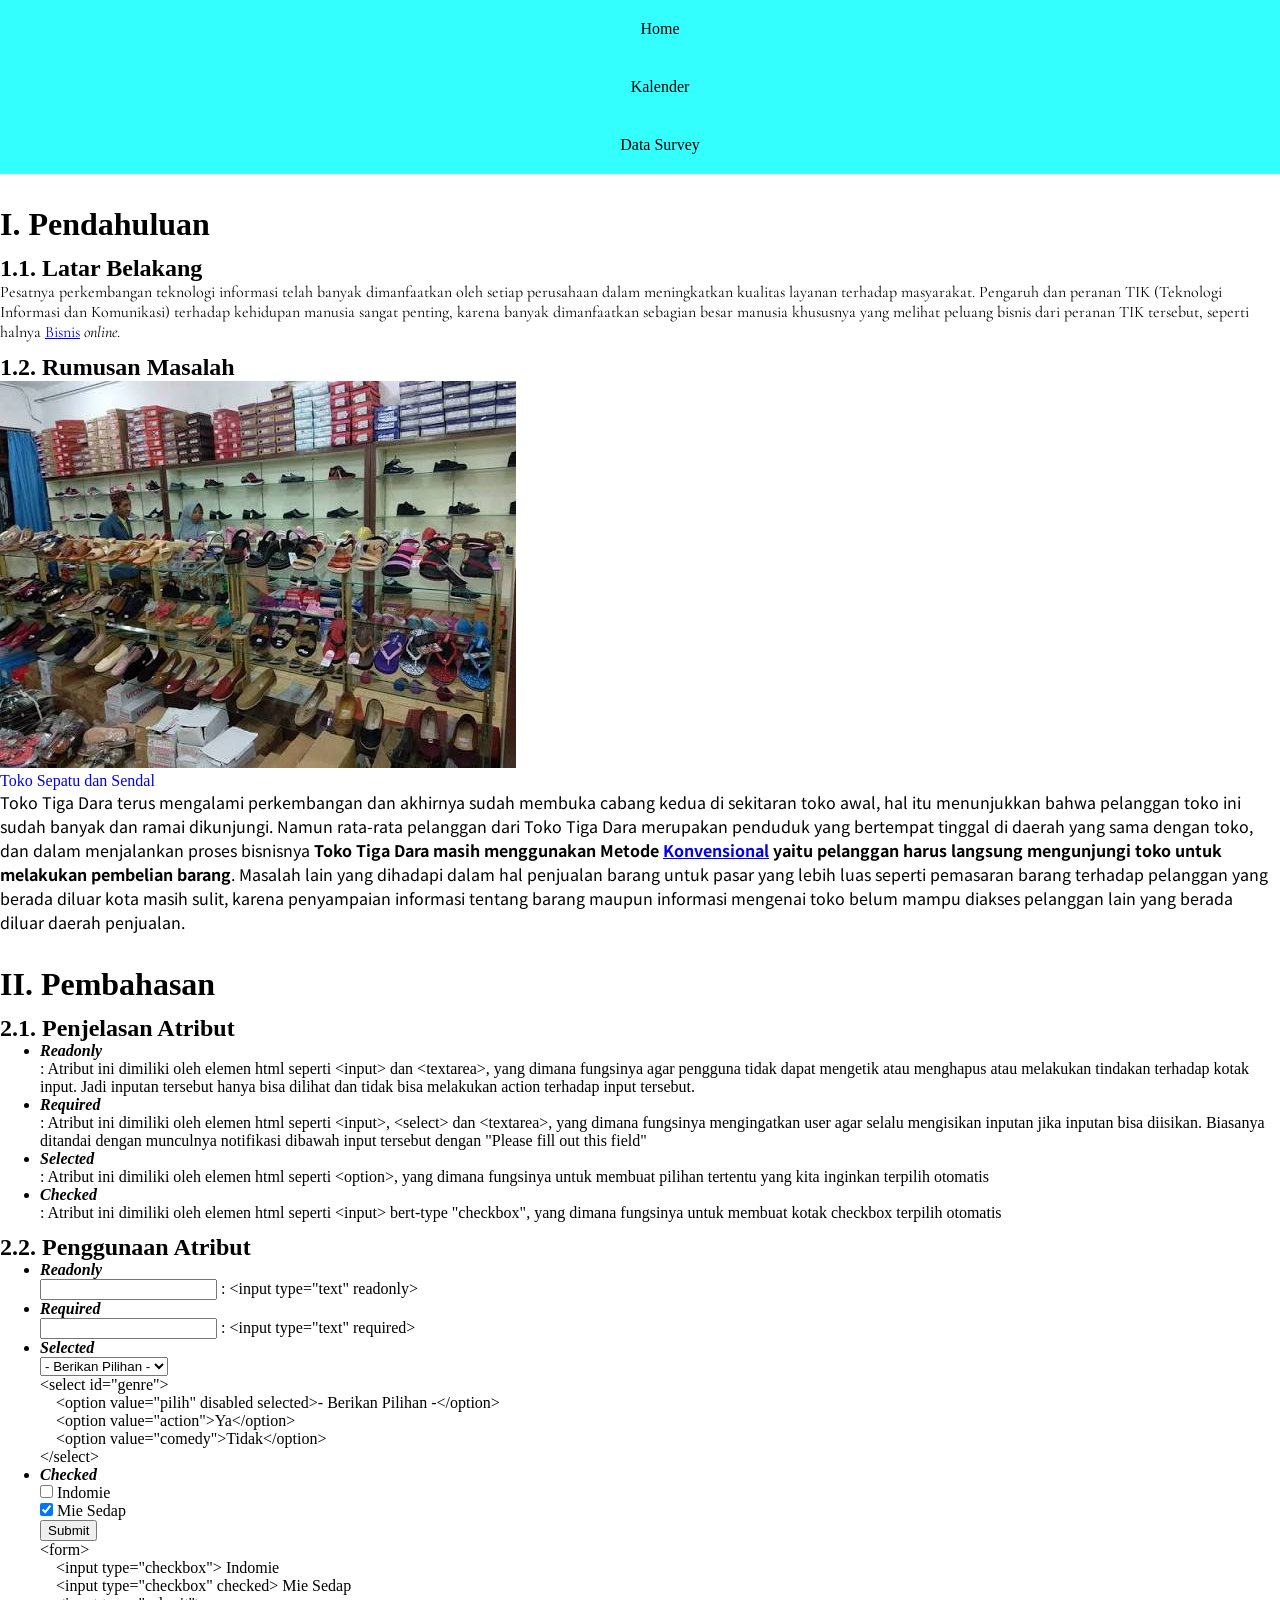
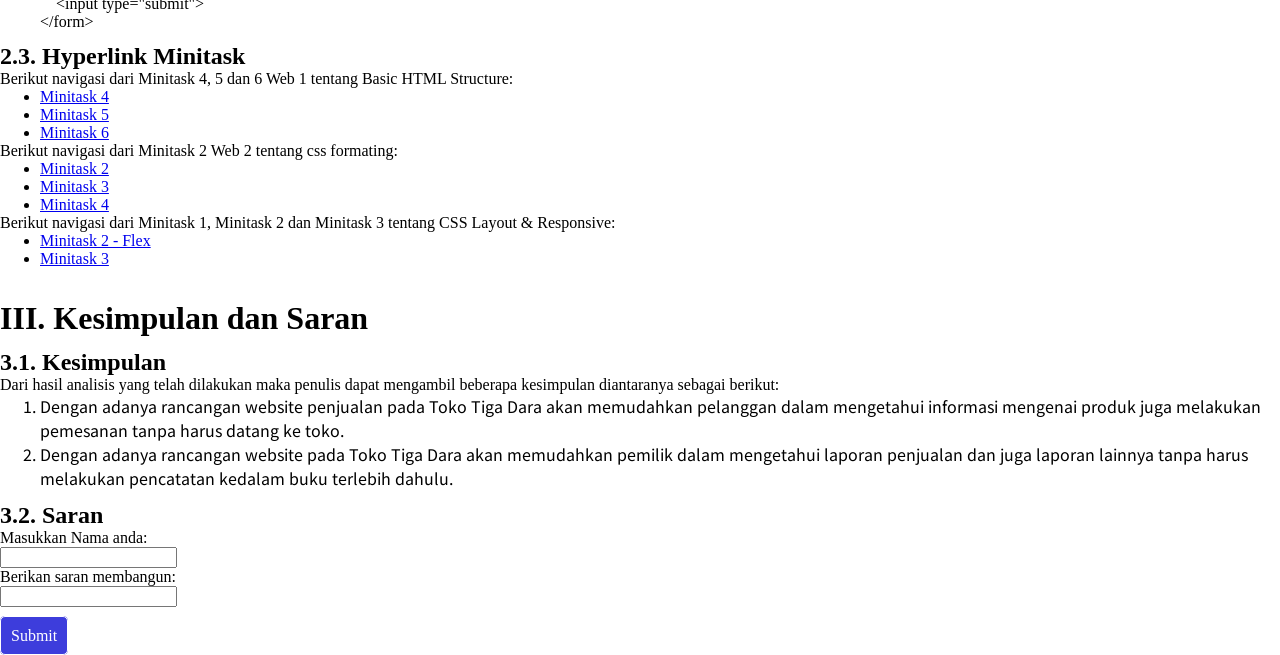
<file: index.html>
<!DOCTYPE html>
<html lang="en">
<head>
    <meta charset="UTF-8">
    <meta name="viewport" content="width=device-width, initial-scale=1.0">
    <title>Koda 9  Web | Home</title>
    <style>
        div.rumusan>p{
            font-family: "Noto Sans KR", serif;
        }
        ul.atribut>li{
            font-weight: 900;
        }
    </style>
    <link rel="stylesheet" href="./assets/style.css">
</head>
<body id="minitask">
    <header class="minitask3">
        <nav>
            <ul>
                <li><a href="../index.html">Home</a></li>
                <li><a href="./pages/kalenderUI.html">Kalender</a></li>
                <li><a href="./pages/dataSurvey.html">Data Survey</a></li>
            </ul>
        </nav>
    </header>
    <h1>I. Pendahuluan</h1>
    <div>
        <h2>1.1. Latar Belakang</h2>
        <p style="font-family: 'Cormorant Garamond', serif;">
            Pesatnya perkembangan teknologi informasi telah banyak dimanfaatkan oleh setiap 
            perusahaan dalam meningkatkan kualitas layanan terhadap masyarakat. Pengaruh dan peranan 
            TIK (Teknologi Informasi dan Komunikasi) terhadap kehidupan manusia sangat penting, karena 
            banyak dimanfaatkan sebagian besar manusia khususnya yang melihat peluang bisnis dari 
            peranan TIK tersebut, seperti halnya <a href="./pages/latarBelakang.html">Bisnis</a> <em>online</em>.
        </p>
    </div>
    <div class="rumusan">
        <h2>1.2. Rumusan Masalah</h2>
        <img src="./assets/tokosepatusendal.jpeg" alt="Toko Sepatu dan Sendal">
        <br/>    
        <caption><a href="https://www.nicofernando.my.id" style="text-decoration: none;">Toko Sepatu dan Sendal</a></caption>
        <p> 
            Toko Tiga Dara terus mengalami perkembangan dan akhirnya sudah membuka cabang kedua di sekitaran 
            toko awal, hal itu menunjukkan bahwa pelanggan toko ini sudah banyak dan ramai dikunjungi. 
            Namun rata-rata pelanggan dari Toko Tiga Dara merupakan penduduk yang bertempat tinggal di 
            daerah yang sama dengan toko, dan dalam menjalankan proses bisnisnya <strong>Toko Tiga Dara masih 
            menggunakan Metode <a href="./pages/rumusan.html">Konvensional</a> yaitu pelanggan harus langsung mengunjungi toko untuk 
            melakukan pembelian barang</strong>. Masalah lain yang dihadapi dalam hal penjualan barang untuk 
            pasar yang lebih luas seperti pemasaran barang terhadap pelanggan yang berada diluar kota masih 
            sulit, karena penyampaian informasi tentang barang maupun informasi mengenai toko belum 
            mampu diakses pelanggan lain yang berada diluar daerah penjualan. 
        </p>
    
    <h1>II. Pembahasan</h1>
    <h2>2.1. Penjelasan Atribut</h2>
    <div>
        <ul class="atribut">
            <li><em>Readonly</em></li>
            <p>: Atribut ini dimiliki oleh elemen html seperti &lt;input&gt; dan &lt;textarea&gt;, yang dimana fungsinya agar pengguna tidak dapat mengetik atau menghapus atau melakukan tindakan terhadap kotak input. Jadi inputan tersebut hanya bisa dilihat dan tidak bisa melakukan action terhadap input tersebut.</p>
            <li><em>Required</em></li>
            <p>: Atribut ini dimiliki oleh elemen html seperti &lt;input&gt;, &lt;select&gt; dan &lt;textarea&gt;, yang dimana fungsinya mengingatkan user agar selalu mengisikan inputan jika inputan bisa diisikan. Biasanya ditandai dengan munculnya notifikasi dibawah input tersebut dengan "Please fill out this field"</p>
            <li><em>Selected</em></li>
            <p>: Atribut ini dimiliki oleh elemen html seperti &lt;option&gt;, yang dimana fungsinya untuk membuat pilihan tertentu yang kita inginkan terpilih otomatis</p>
            <li><em>Checked</em></li>
            <p>: Atribut ini dimiliki oleh elemen html seperti &lt;input&gt; bert-type "checkbox", yang dimana fungsinya untuk membuat kotak checkbox terpilih otomatis</p>
        </ul>
    </div>

    <!-- Minitask 3 -->
    <h2>2.2. Penggunaan Atribut</h2>  
    <div>
        <ul class="atribut">
            <li><em>Readonly</em></li>
            <input type="text" readonly> <span>: &lt;input type="text" readonly&gt;</span>

            <li><em>Required</em></li>
            <input type="text" required> <span>: &lt;input type="text" required&gt;</span>

            <li><em>Selected</em></li>
            <select id="genre">
                <option value="pilih" disabled selected>- Berikan Pilihan -</option>
                <option value="action">Ya</option>
                <option value="comedy">Tidak</option>
            </select>
            <br/>
            <span>
                &lt;select id="genre"&gt;<br/>
                    &emsp;&lt;option value="pilih" disabled selected>- Berikan Pilihan -&lt;/option&gt;<br/>
                    &emsp;&lt;option value="action"&gt;Ya&lt;/option&gt;<br/>
                    &emsp;&lt;option value="comedy"&gt;Tidak&lt;/option&gt;<br/>
                &lt;/select&gt;<br/>
            </span>

            <li><em>Checked</em></li>
            <form>
                <input type="checkbox"> Indomie<br>
                <input type="checkbox" checked> Mie Sedap<br>
                <input type="submit">
            </form>
            <span>
                &lt;form&gt;<br/>
                    &emsp;&lt;input type="checkbox"&gt; Indomie<br>
                    &emsp;&lt;input type="checkbox" checked&gt; Mie Sedap<br>
                    &emsp;&lt;input type="submit"&gt;<br/>
                &lt;/form&gt;
            </span>
        </ul>
    </div>
    <h2>2.3. Hyperlink Minitask </h2>
    <div>
        <p>Berikut navigasi dari Minitask 4, 5 dan 6 Web 1 tentang Basic HTML Structure: </p>
        <!-- <a href="./latihan.html">Tampilan Latihan</a><br> -->
         <ul>
            <li><a href="./pages/talentKoda9.html">Minitask 4</a></li>
            <li><a href="./pages/surveyPenonton.html">Minitask 5</a></li>
            <li><a href="./pages/dataSurvey.html">Minitask 6</a></li>
         </ul>
         <p>Berikut navigasi dari Minitask 2 Web 2 tentang css formating: </p>
         <ul>
            <li><a href="./pages/kalenderUI.html">Minitask 2</a></li>
            <li><a href="./pages/minitask03.html">Minitask 3</a></li>
            <li><a href="./pages/advance.html">Minitask 4</a></li>
         </ul>
         <p>Berikut navigasi dari Minitask 1, Minitask 2 dan Minitask 3 tentang CSS Layout & Responsive: </p>
         <ul>
            <li><a href="./pages/minitask02-flex.html">Minitask 2 - Flex</a></li>
            <li><a href="./pages/kalkulatorUI.html">Minitask 3</a></li>
         </ul>
    </div>

    
    <h1>III. Kesimpulan dan Saran</h1>
    <div> 
        <h2>3.1. Kesimpulan</h2>
        <p>
            Dari hasil analisis yang telah dilakukan maka penulis dapat mengambil beberapa kesimpulan 
            diantaranya sebagai berikut: 
        </p>
        <ol class="cobaFont">
            <li>
                Dengan adanya rancangan website penjualan pada Toko Tiga Dara akan memudahkan 
                pelanggan dalam mengetahui informasi mengenai produk juga melakukan pemesanan tanpa 
                harus datang ke toko. 
            </li>
            <li>
                Dengan adanya rancangan website pada Toko Tiga Dara akan memudahkan pemilik dalam 
                mengetahui laporan penjualan dan juga laporan lainnya tanpa harus melakukan pencatatan 
                kedalam buku terlebih dahulu. 
            </li>
        </ol>
    </div>
    <div class="saran">
        <h2>3.2. Saran</h2>
        <label>Masukkan Nama anda:</label><br/>
        <input type="text"><br/>
        <label>Berikan saran membangun:</label><br/>
        <input type="text"><br/>
        <div>
            <a href="https://www.nicofernando.my.id" class="btnSubmit">Submit</a>
        </div>
    </div>
</body>
</html>
</file>
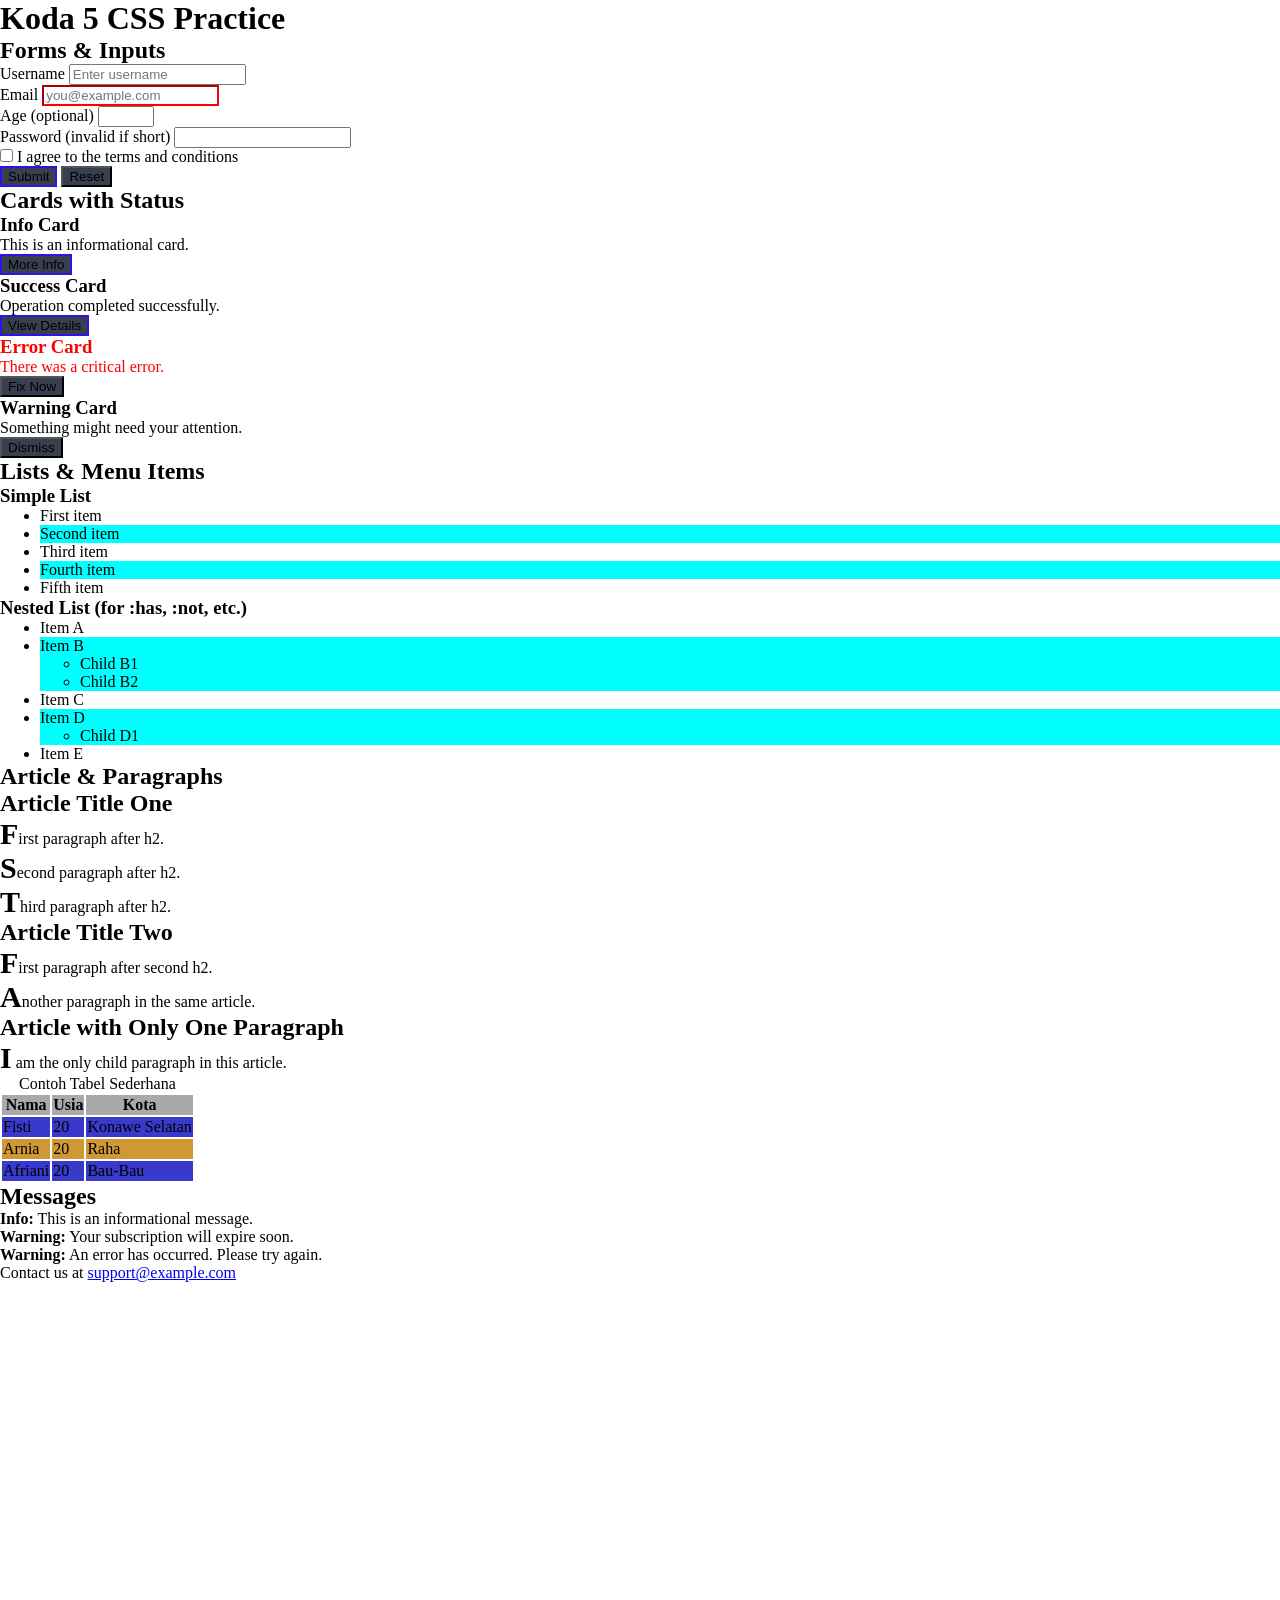
<file: pages/advance.html>
<!DOCTYPE html>
<html lang="en">
  <head>
    <meta charset="UTF-8" />
    <title>Koda 5 CSS Practice</title>
    <link rel="stylesheet" href="../assets/style.css">
  </head>
  <body>
    <header>
      <h1>Koda 5 CSS Practice</h1>
    </header>

    <main>
      <section id="forms">
        <h2>Forms & Inputs</h2>

        <form id="signup-form">
          <div class="field-group">
            <label for="username">Username</label>
            <input id="username" name="user-name" type="text" required placeholder="Enter username" />
          </div>

          <div class="field-group">
            <label for="email">Email</label>
            <input id="email" name="user-email" type="email" required placeholder="you@example.com" />
          </div>

          <div class="field-group">
            <label for="age">Age (optional)</label>
            <input id="age" name="user-age" type="number" min="0" max="120" />
          </div>

          <div class="field-group">
            <label for="password">Password (invalid if short)</label>
            <input id="password" name="user-password" type="password" minlength="8" required />
          </div>

          <div class="field-group">
            <label>
              <input type="checkbox" name="terms-checkbox" required />
              I agree to the terms and conditions
            </label>
          </div>

          <button type="submit" class="btn" data-role="primary">Submit</button>
          <button type="reset" class="btn" data-role="secondary">Reset</button>
        </form>
      </section>

      <section id="status-cards">
        <h2>Cards with Status</h2>

        <div class="card-container">
          <article class="card" data-status="info">
            <h3>Info Card</h3>
            <p>This is an informational card.</p>
            <button class="btn card-btn" data-role="primary">More Info</button>
          </article>

          <article class="card active" data-status="success">
            <h3>Success Card</h3>
            <p>Operation completed successfully.</p>
            <button class="btn card-btn" data-role="primary">View Details</button>
          </article>

          <article class="card" data-status="error">
            <h3>Error Card</h3>
            <p>There was a critical error.</p>
            <button class="btn card-btn" data-role="danger">Fix Now</button>
          </article>

          <article class="card" data-status="warning">
            <h3>Warning Card</h3>
            <p>Something might need your attention.</p>
            <button class="btn card-btn" data-role="secondary">Dismiss</button>
          </article>
        </div>
      </section>

      <section id="lists">
        <h2>Lists & Menu Items</h2>

        <h3>Simple List</h3>
        <ul class="simple-list">
          <li>First item</li>
          <li>Second item</li>
          <li>Third item</li>
          <li>Fourth item</li>
          <li>Fifth item</li>
        </ul>

        <h3>Nested List (for :has, :not, etc.)</h3>
        <ul class="nested-list">
          <li>Item A</li>
          <li>
            Item B
            <ul class="sub-list">
              <li>Child B1</li>
              <li>Child B2</li>
            </ul>
          </li>
          <li>Item C</li>
          <li>
            Item D
            <ul class="sub-list">
              <li>Child D1</li>
            </ul>
          </li>
          <li>Item E</li>
        </ul>
      </section>

      <section id="article-section">
        <h2>Article & Paragraphs</h2>
        <article class="post">
          <h2>Article Title One</h2>
          <p>First paragraph after h2.</p>
          <p>Second paragraph after h2.</p>
          <p>Third paragraph after h2.</p>

          <h2>Article Title Two</h2>
          <p>First paragraph after second h2.</p>
          <p>Another paragraph in the same article.</p>
        </article>

        <article class="post">
          <h2>Article with Only One Paragraph</h2>
          <p class="single-paragraph">I am the only child paragraph in this article.</p>
        </article>

        <article class="table">
          <table>
            <caption>
              Contoh Tabel Sederhana
            </caption>
            <thead>
              <tr>
                <th scope="col">Nama</th>
                <th scope="col">Usia</th>
                <th scope="col">Kota</th>
              </tr>
            </thead>
            <tbody>
              <tr>
                <td>Fisti</td>
                <td>20</td>
                <td>Konawe Selatan</td>
              </tr>
              <tr>
                <td>Arnia</td>
                <td>20</td>
                <td>Raha</td>
              </tr>
              <tr>
                <td>Afriani</td>
                <td>20</td>
                <td>Bau-Bau</td>
              </tr>
            </tbody>
          </table>
        </article>
      </section>

      <section id="messages">
        <h2>Messages</h2>

        <div class="message" data-type="info"><strong>Info:</strong> This is an informational message.</div>

        <div class="message" data-type="warning"><strong>Warning:</strong> Your subscription will expire soon.</div>

        <div class="message" data-type="error"><strong>Warning:</strong> An error has occurred. Please try again.</div>
      </section>
    </main>

    <footer id="contact">
      <p>Contact us at <a href="mailto:support@example.com">support@example.com</a></p>
    </footer>
  </body>
</html>
</file>
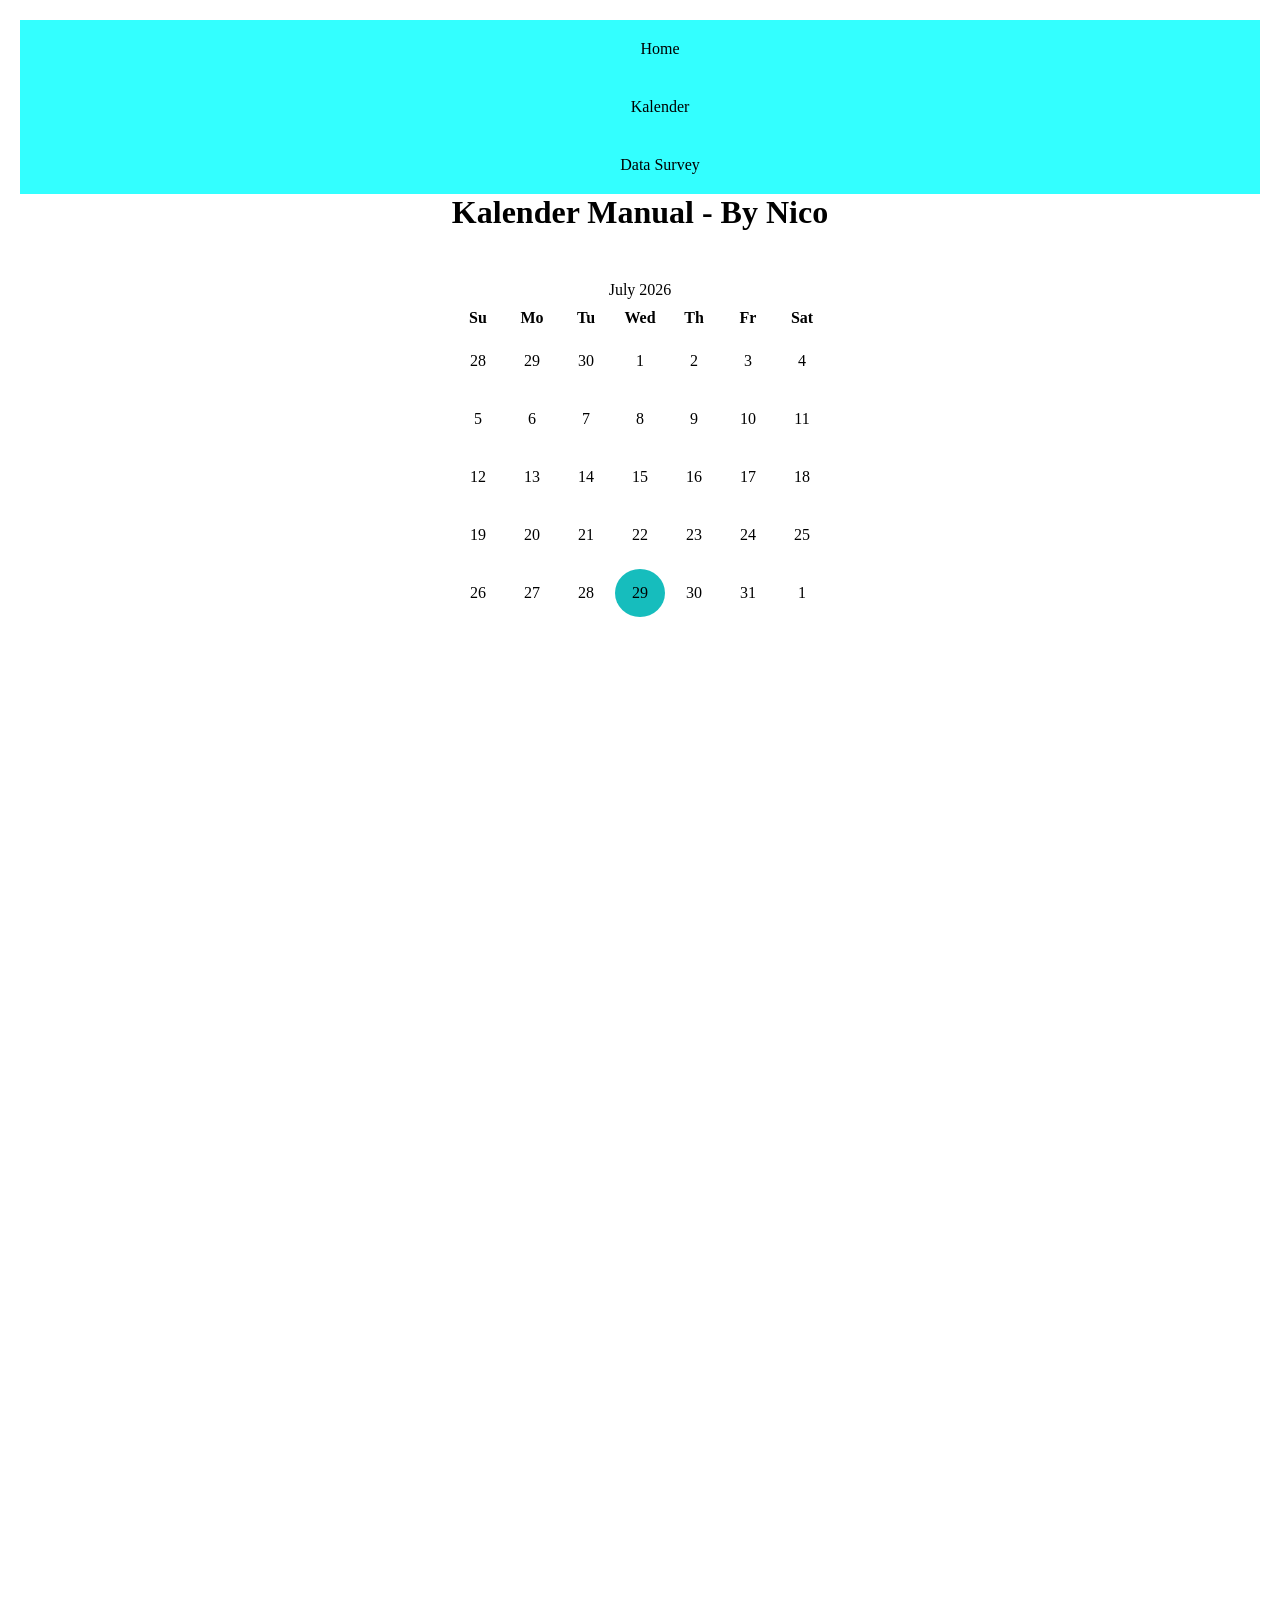
<file: pages/kalenderUI.html>
<!DOCTYPE html>
<html lang="en">
<head>
    <meta charset="UTF-8">
    <meta name="viewport" content="width=device-width, initial-scale=1.0">
    <title>Kalender UI - Manual</title>
    <link rel="stylesheet" href="../assets/style.css">
</head>
<body id="kalenderUI">
    <header class="minitask3">
        <nav>
            <ul >
                <li><a href="../index.html">Home</a></li>
                <li><a href="./kalenderUI.html">Kalender</a></li>
                <li><a href="./dataSurvey.html">Data Survey</a></li>
            </ul>
        </nav>
    </header>
    <main class="kalenderUIMain">
        <h1 style="margin-bottom: 50px; text-align: center;">Kalender Manual - By Nico</h1>
        <p class="monthYear">July 2026</>
        <section class="hariKalender">
            <div class="day">
                <span class="weekday">Su</span>
            </div>
            <div class="day">
                <span class="weekday">Mo</span>
            </div>
            <div class="day">
                <span class="weekday">Tu</span>
            </div>
            <div class="day">
                <span class="weekday">Wed</span>
            </div>
            <div class="day">
                <span class="weekday">Th</span>
            </div>
            <div class="day">
                <span class="weekday">Fr</span>
            </div>
            <div class="day">
                <span class="weekday">Sat</span>
            </div>
        </section>
        <section>
            <div class="day">
                <span class="date">28</span>
            </div>
            <div class="day">
                <span class="date">29</span>
            </div>
            <div class="day">
                <span class="date">30</span>
            </div>
            <div class="day">
                <span class="date">1</span>
            </div>
            <div class="day">
                <span class="date">2</span>
            </div>
            <div class="day">
                <span class="date">3</span>
            </div>
            <div class="day">
                <span class="date">4</span>
            </div>
        </section>
        <section>
            <div class="day">
                <span class="date">5</span>
            </div>
            <div class="day">
                <span class="date">6</span>
            </div>
            <div class="day">
                <span class="date">7</span>
            </div>
            <div class="day">
                <span class="date">8</span>
            </div>
            <div class="day">
                <span class="date">9</span>
            </div>
            <div class="day">
                <span class="date">10</span>
            </div>
            <div class="day">
                <span class="date">11</span>
            </div>
        </section>
        <section>
            <div class="day">
                <span class="date">12</span>
            </div>
            <div class="day">
                <span class="date">13</span>
            </div>
            <div class="day">
                <span class="date">14</span>
            </div>
            <div class="day">
                <span class="date">15</span>
            </div>
            <div class="day">
                <span class="date">16</span>
            </div>
            <div class="day">
                <span class="date">17</span>
            </div>
            <div class="day">
                <span class="date">18</span>
            </div>
        </section>
        <section>
            <div class="day">
                <span class="date">19</span>
            </div>
            <div class="day">
                <span class="date">20</span>
            </div>
            <div class="day">
                <span class="date">21</span>
            </div>
            <div class="day">
                <span class="date">22</span>
            </div>
            <div class="day">
                <span class="date">23</span>
            </div>
            <div class="day">
                <span class="date">24</span>
            </div>
            <div class="day">
                <span class="date">25</span>
            </div>
        </section>
        <section>
            <div class="day">
                <span class="date">26</span>
            </div>
            <div class="day">
                <span class="date">27</span>
            </div>
            <div class="day">
                <span class="date">28</span>
            </div>
            <div class="day">
                <span class="date selected">29</span>
            </div>
            <div class="day">
                <span class="date">30</span>
            </div>
            <div class="day">
                <span class="date">31</span>
            </div>
            <div class="day">
                <span class="date">1</span>
            </div>
        </section>
    </main>
   
</body>
</html>
</file>
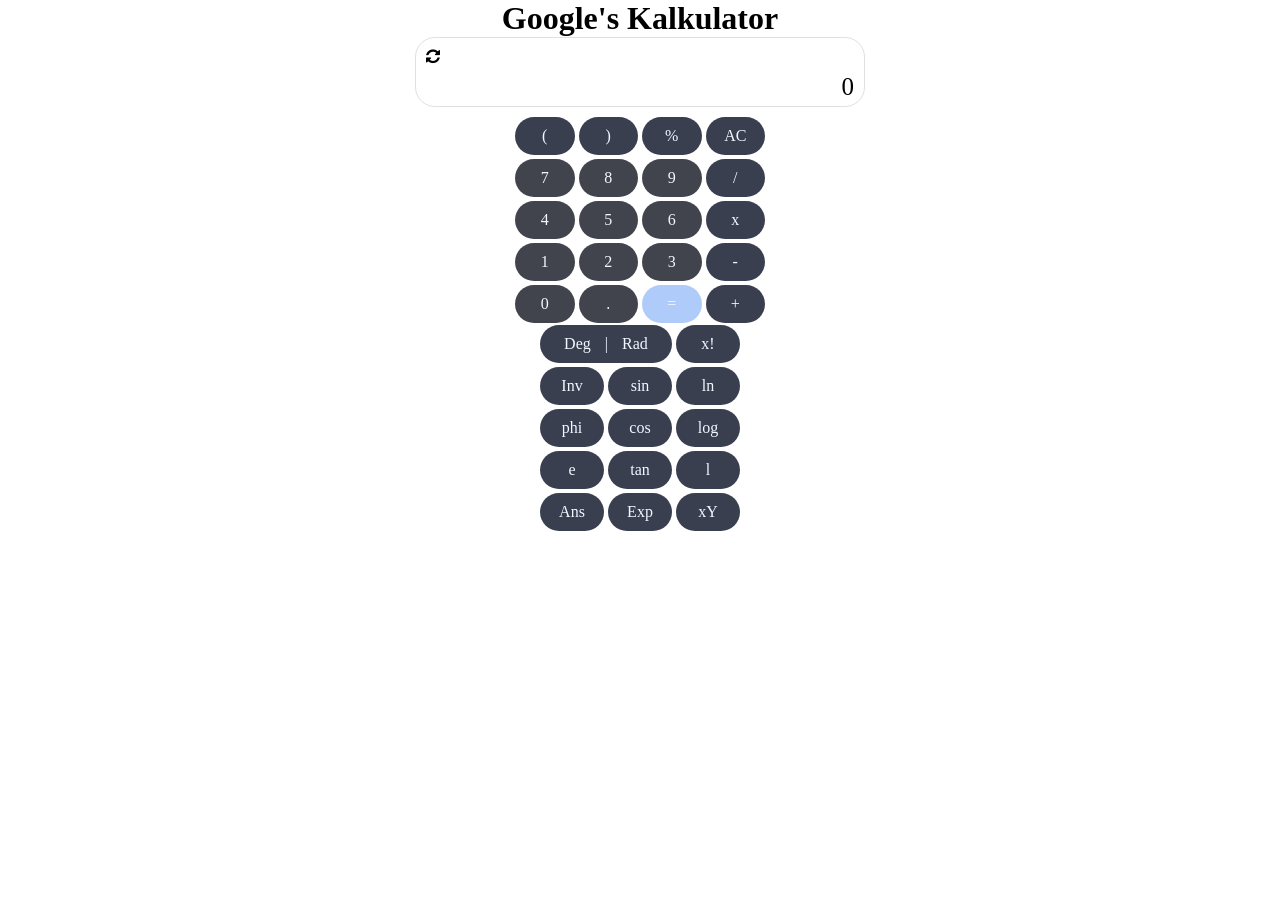
<file: pages/kalkulatorUI.html>
<!DOCTYPE html>
<html lang="en">
<head>
    <meta charset="UTF-8">
    <meta name="viewport" content="width=device-width, initial-scale=1.0">
    <title>Minitask 03 - Google's Kalkulator UI</title>
    <link rel="stylesheet" href="../assets/style.css">
    <link rel="stylesheet" href="https://cdnjs.cloudflare.com/ajax/libs/font-awesome/4.7.0/css/font-awesome.min.css">
</head>
<body id="calculate">
    <h1>Google's Kalkulator</h1>
    <div class="textArea">
        <i class="fa fa-refresh"></i>
        <p>0</p>
    </div>
    <main class="kontenCalc">
        <section class="leftSide">
            <div class="btn">
                <p>Deg</p>
                <span>|</span>
                <p>Rad</p>
            </div>
            <div class="btn">x!</div>
            <div class="btn">Inv</div>
            <div class="btn">sin</div>
            <div class="btn">ln</div>
            <div class="btn">phi</div>
            <div class="btn">cos</div>
            <div class="btn">log</div>
            <div class="btn">e</div>
            <div class="btn">tan</div>
            <div class="btn">l</div>
            <div class="btn">Ans</div>
            <div class="btn">Exp</div>
            <div class="btn">xY</div>
        </section>
        <section class="rightSide">
            <div class="btn">(</div>
            <div class="btn">)</div>
            <div class="btn">%</div>
            <div class="btn">AC</div>
            <div class="numBtn">7</div>
            <div class="numBtn">8</div>
            <div class="numBtn">9</div>
            <div class="btn">/</div>
            <div class="numBtn">4</div>
            <div class="numBtn">5</div>
            <div class="numBtn">6</div>
            <div class="btn">x</div>
            <div class="numBtn">1</div>
            <div class="numBtn">2</div>
            <div class="numBtn">3</div>
            <div class="btn">-</div>
            <div class="numBtn">0</div>
            <div class="numBtn">.</div>
            <div class="equalBtn">=</div>
            <div class="btn">+</div>
        </section>
    </main>
</body>
</html>
</file>
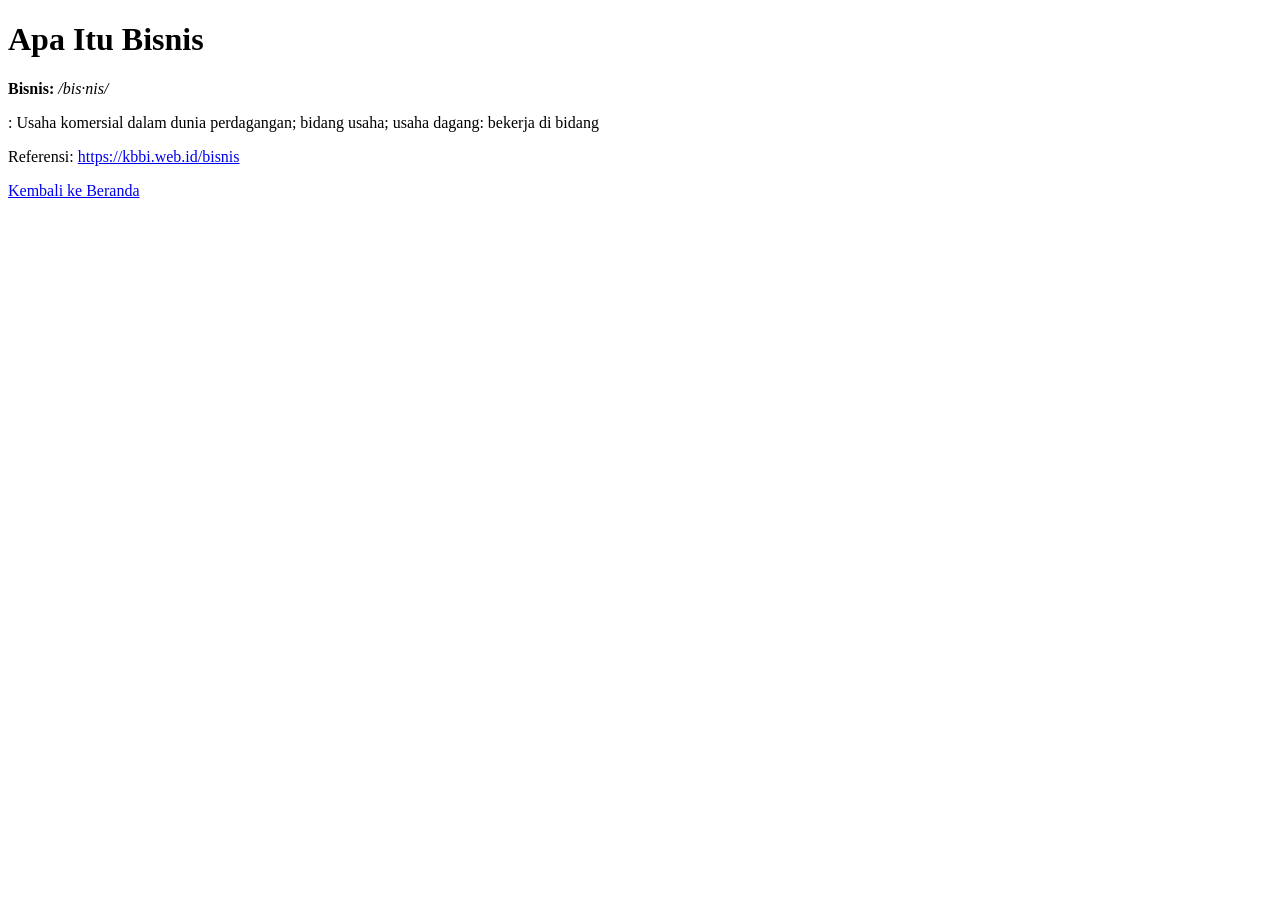
<file: pages/latarBelakang.html>
<!DOCTYPE html>
<html lang="en">
<head>
    <meta charset="UTF-8">
    <meta name="viewport" content="width=device-width, initial-scale=1.0">
    <title>Koda 9  Web | Latar Belakang - Hyperlink</title>
</head>
<body>
    <h1>Apa Itu Bisnis</h1>
    <div>
        <b>Bisnis: </b>
        <em>/bis·nis/</em>
        <p>: Usaha komersial dalam dunia perdagangan; bidang usaha; usaha dagang: bekerja di bidang</p>
    </div>
    <p>Referensi: <a href="https://kbbi.web.id/bisnis" target="_blank">https://kbbi.web.id/bisnis</a></p>
    <a href="../index.html">Kembali ke Beranda</a>
</body>
</html>
</file>
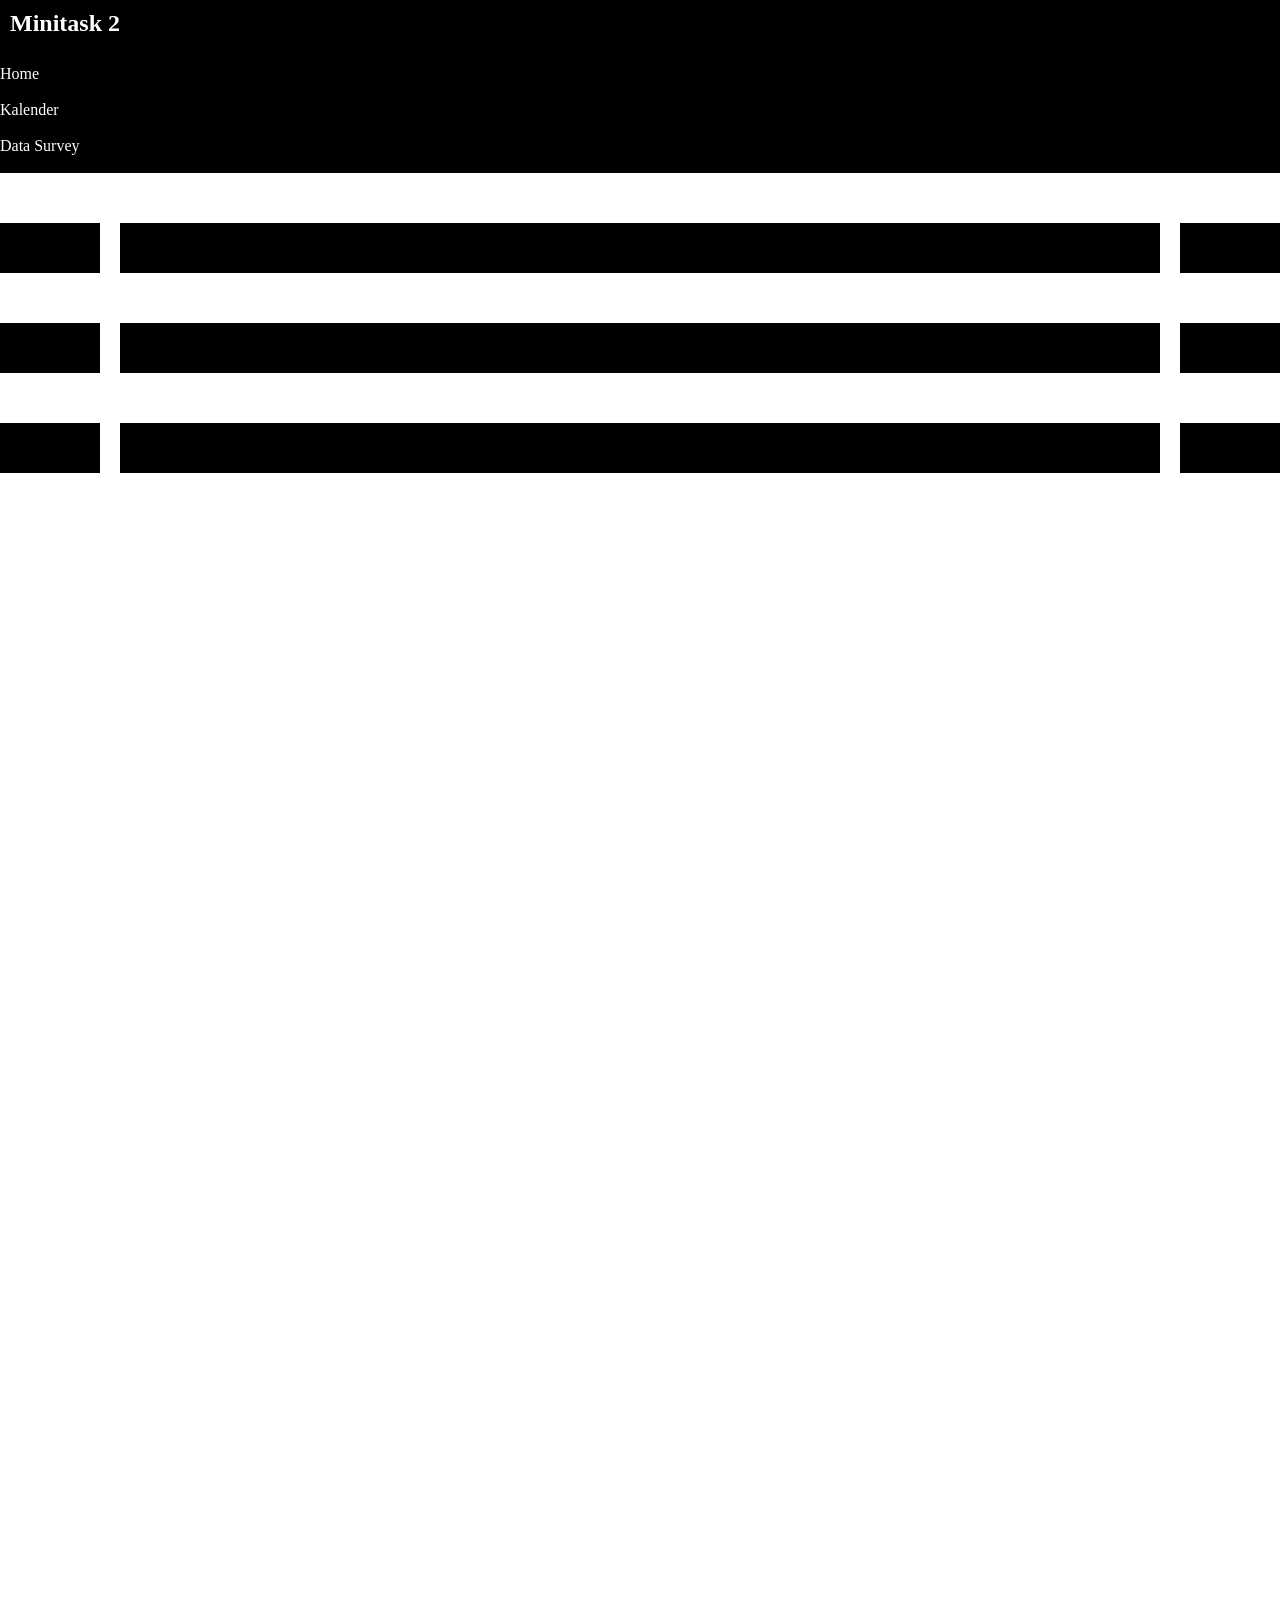
<file: pages/minitask02-flex.html>
<!DOCTYPE html>
<html lang="en">
<head>
    <meta charset="UTF-8">
    <meta name="viewport" content="width=device-width, initial-scale=1.0">
    <title>Minitask 2 - Flex</title>
    <link rel="stylesheet" href="../assets/style.css">
</head>
<body>
    <header class="minitask02">
        <h1 style="font-size: 24px; padding: 10px">Minitask 2</h1>
        <nav>
            <ul>
                <a href="../index.html"><li>Home</li></a>
                <a href="./kalenderUI.html"><li>Kalender</li></a>
                <a href="./dataSurvey.html"><li>Data Survey</li></a>
            </ul>
        </nav>
    </header>

    <section class="kontenFlex">
        <div class="test"></div>
        <div class="test"></div>
        <div class="test"></div>
    </section>
    <section class="kontenFlex">
        <div class="test"></div>
        <div class="test"></div>
        <div class="test"></div>
    </section>
    <section class="kontenFlex">
        <div class="test"></div>
        <div class="test"></div>
        <div class="test"></div>
    </section>
</body>
</html>
</file>
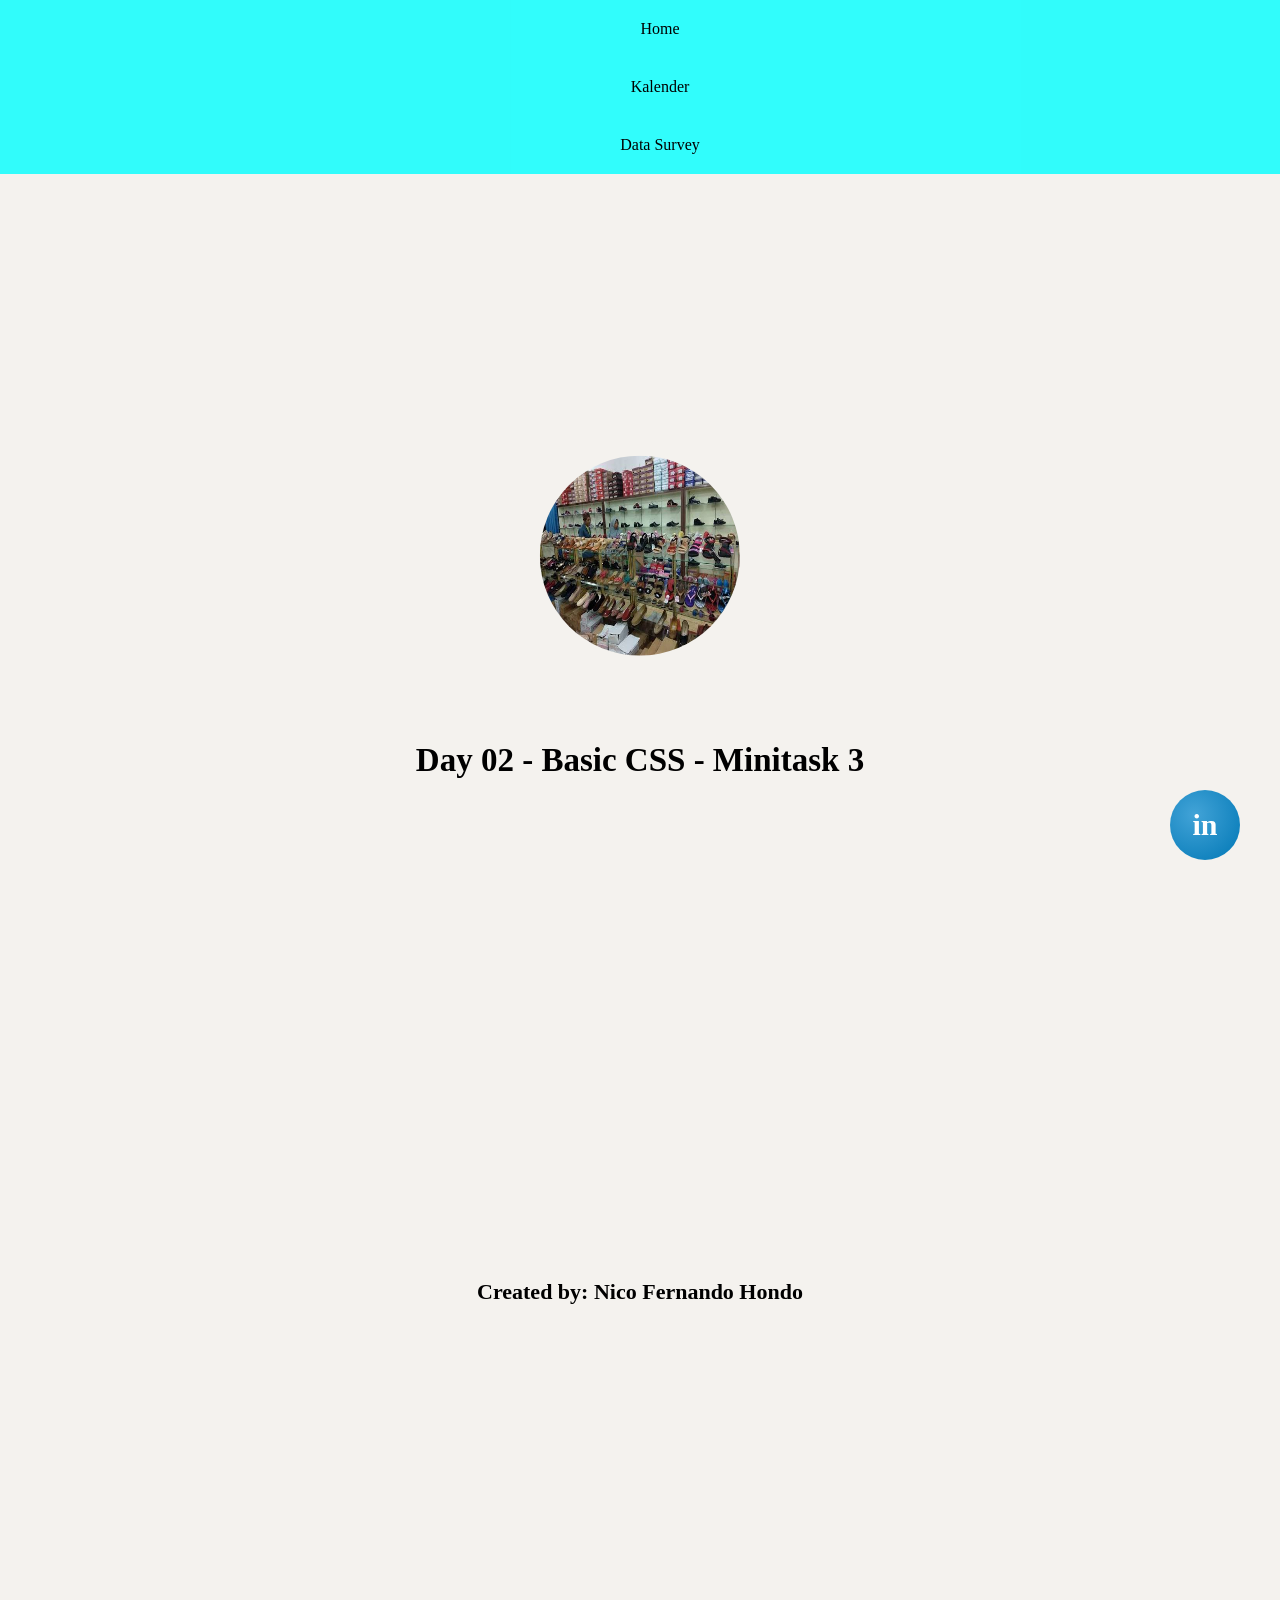
<file: pages/minitask03.html>
<!DOCTYPE html>
<html lang="en">
<head>
    <meta charset="UTF-8">
    <meta name="viewport" content="width=device-width, initial-scale=1.0">
    <title>Day 02 - Basic CSS - Minitask 3</title>
    
    <style>
        body{
            height: 200vh;
            background-color: #F4F2EE;
            position: relative;
        }
    </style>
    <link rel="stylesheet" href="../assets/style.css">
</head>
<body>
    <header class="minitask3">
        <nav>
            <ul >
                <li><a href="../index.html">Home</a></li>
                <li><a href="./kalenderUI.html">Kalender</a></li>
                <li><a href="./dataSurvey.html">Data Survey</a></li>
            </ul>
        </nav>
    </header>

    <main class="konten">
        <section>
            <img src="../assets/tokosepatusendal.jpeg" alt="Anonim Profile Img">
            <h1>Day 02 - Basic CSS - Minitask 3 </h1>
        </section>

        <section><p style="text-align: center; font-size: 22px; font-weight: 600;">Created by: Nico Fernando Hondo</p></section>
    </main>
    <a class="linkedInLogo" href="https://www.linkedin.com/in/nico-hondo/" target="_blank">in</a>
</body>
</html>
</file>
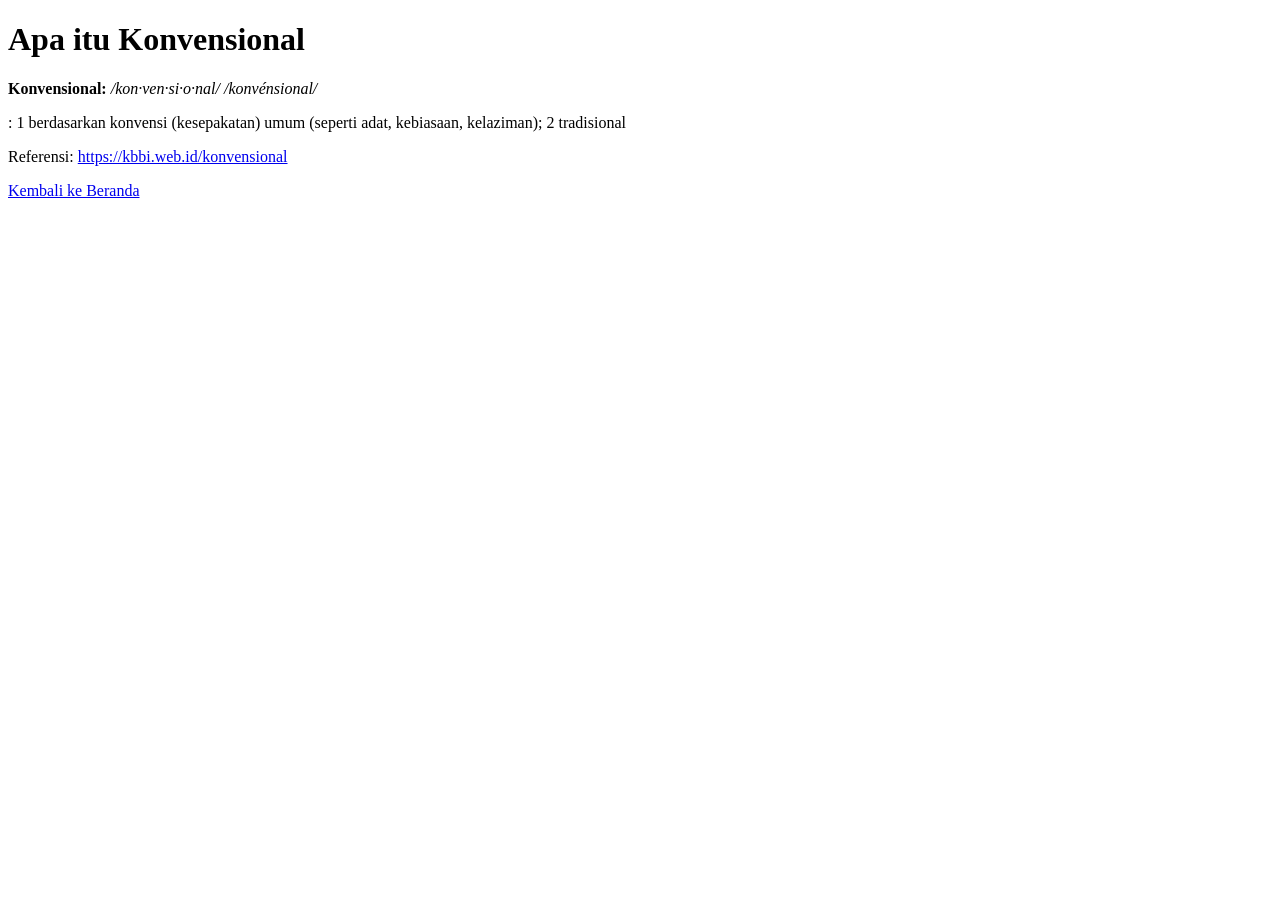
<file: pages/rumusan.html>
<!DOCTYPE html>
<html lang="en">
<head>
    <meta charset="UTF-8">
    <meta name="viewport" content="width=device-width, initial-scale=1.0">
    <title>Koda 9  Web | Rumusan - Hyperlinkg</title>
</head>
<body>
    <h1>Apa itu Konvensional</h1>
    <div>
        <b>Konvensional: </b>
        <em>/kon·ven·si·o·nal/ /konvénsional/</em>
        <p>: 1 berdasarkan konvensi (kesepakatan) umum (seperti adat, kebiasaan, kelaziman); 2 tradisional</p>
    </div>
    <p>Referensi: <a href="https://kbbi.web.id/konvensional" target="_blank">https://kbbi.web.id/konvensional</a></p>
    <a href="../index.html">Kembali ke Beranda</a>
</body>
</html>
</file>
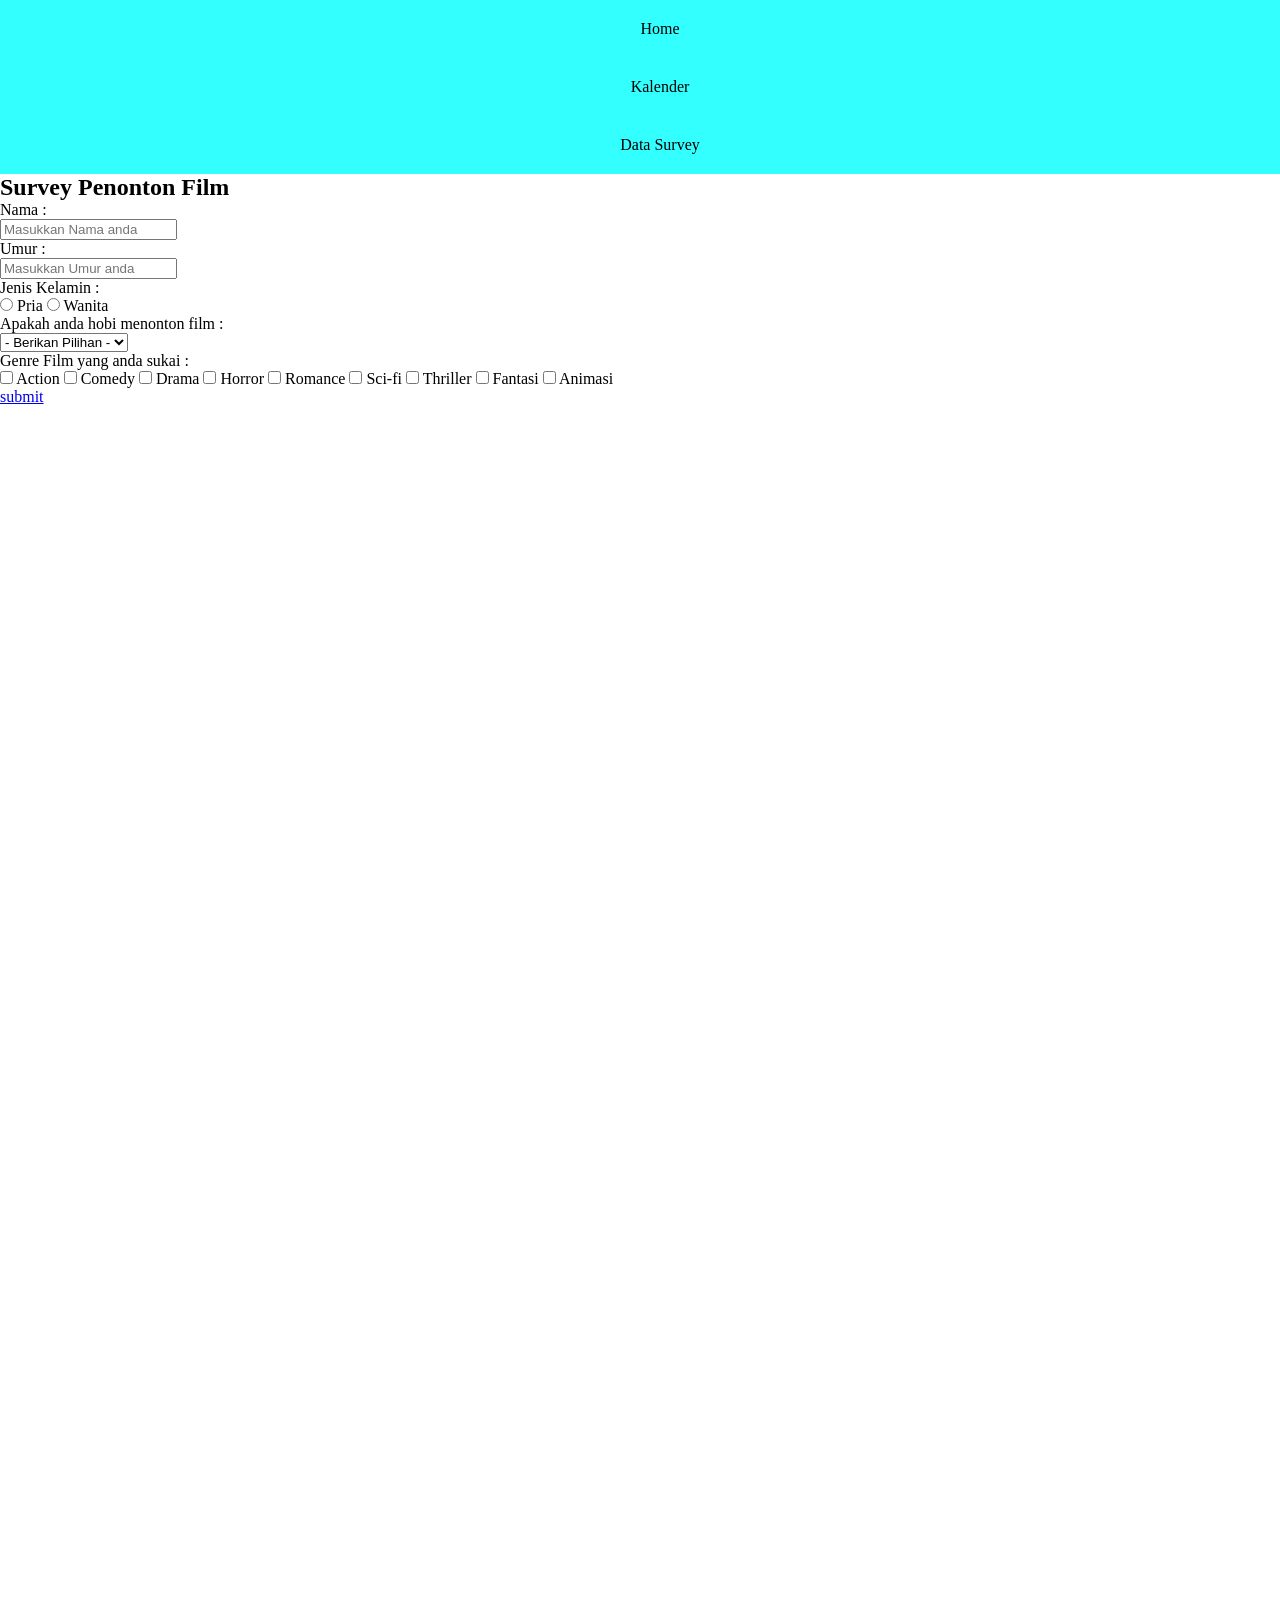
<file: pages/surveyPenonton.html>
<!DOCTYPE html>
<html lang="en">
<head>
    <meta charset="UTF-8">
    <meta name="viewport" content="width=device-width, initial-scale=1.0">
    <title>Survey Penonton Film</title>
    <link rel="stylesheet" href="../assets/style.css">
</head>
<body>
    <header class="minitask3">
        <nav>
            <ul >
                <li><a href="../index.html">Home</a></li>
                <li><a href="./kalenderUI.html">Kalender</a></li>
                <li><a href="./dataSurvey.html">Data Survey</a></li>
            </ul>
        </nav>
    </header>
    <h2>Survey Penonton Film</h2>
    <form >
        <div>
            <label for="name">Nama :</label><br/>
            <input type="text" placeholder="Masukkan Nama anda" id="name">
        </div>
        <div>
            <label for="age">Umur :</label><br>
            <input type="text" placeholder="Masukkan Umur anda" id="age">
        </div>
        <div>
            <p>Jenis Kelamin :</p>
            <input type="radio" id="laki" name="gender">
            <label for="laki">Pria</label>
            <input type="radio" id="cewek" name="gender">
            <label for="cewek">Wanita</label>
        </div>
        <div>
            <label for="genre">Apakah anda hobi menonton film :</label><br>
            <select id="genre">
                <option value="pilih" disabled selected>- Berikan Pilihan -</option>
                <option value="action">Ya</option>
                <option value="comedy">Tidak</option>
            </select>
        </div>
        <div>
            <p>Genre Film yang anda sukai :</p>
            <input type="checkbox" id="action">
            <label for="action">Action</label>
            <input type="checkbox" id="comedy">
            <label for="comedy">Comedy</label>
            <input type="checkbox" id="drama">
            <label for="drama">Drama</label>
            <input type="checkbox" id="horror">
            <label for="horror">Horror</label>
            <input type="checkbox" id="romance">
            <label for="romance">Romance</label>
            <input type="checkbox" id="scifi">
            <label for="scifi">Sci-fi</label>
            <input type="checkbox" id="thriller">
            <label for="thriller">Thriller</label>
            <input type="checkbox" id="fantasi">
            <label for="fantasi">Fantasi</label>
            <input type="checkbox" id="animasi">
            <label for="animasi">Animasi</label>
        </div>
        <a href="./dataSurvey.html">submit</a>
    </form>
</body>
</html>
</file>
<file: assets/style.css>
@import url('https://fonts.googleapis.com/css2?family=Noto+Sans+JP&family=Noto+Sans+KR:wght@100..900&family=Germania+One&family=Cormorant+Garamond:ital,wght@0,300..700;1,300..700?family=Merriweather:ital,opsz,wght@0,18..144,300..900;1,18..144,300..900?family=Source+Sans+3:ital,wght@0,200..900;1,200..900&display=swap');

:root{
    --background-primary: rgb(57, 57, 203);
    --background-secondary: rgb(206, 152, 52); 
}
*,
*::before,
*::after {
    margin: 0;
    box-sizing: border-box;
}
body{
    margin: 0px 0 20px 0;
    height: 200vh;
}
#minitask h1{
    margin-top: 1em;
}
#minitask h2{
    margin-top: 0.5em;
}
ol.cobaFont>li{
    font-family: "Noto Sans JP", serif;
}
div.saran>div{
    margin-top: 20px;
}
.btnSubmit{
    margin-top: 50px;
    text-decoration: none;
    color: white;
    background-color: rgb(61, 61, 220);
    border: 0.5px solid;
    border-radius: 5px;
    padding: 10px;
}
/* Minitask 02 */
#kalenderUI{
    margin: 20px;
}
.kalenderUIMain{
    justify-content: center;
    align-items: center;
    text-align: center;
}
main.kalenderUIMain>section{
    margin-bottom: 10px;
}
.monthYear{
    margin-bottom: 10px;
}
.day{
    display: inline-block;
    width: 50px;
    text-align: center;
}
.day .weekday{
    display: block;
    font-weight: 600;
}
.date{
    display: block;
    padding: 15px;
    border-radius: 50%;
}
div.day>.date:hover{
    background-color: rgb(185, 182, 182);
}
.selected{
    background-color: rgb(22, 189, 189);
}

/* minitask 03 */
header.minitask3{
    background-color: hsla(180, 100%, 50%, 0.8);
    position: sticky;
    top: 0;
    z-index: 10;
    text-align: center;
}
header.minitask3 > nav li{
    list-style-type: none;
    padding: 20px;
}
header.minitask3 > nav li > a{
    text-decoration: none;
    color: black;
} 
 .konten{
    position: absolute;
    top: 50%;
    left: 50%;
    transform: translate(-50%, -70%);
 }
 .konten>section{
    text-align: center;
    font-size: 22px;
    font-weight: 600;
    margin-top: 500px;
 }
 .konten img{
    width: 200px;
    height: 200px;
    border-radius: 50%;
    margin: 0 120px 80px 120px;
 }
 .linkedInLogo{
    display: block;
    position: fixed;
    right: 40px;
    bottom: 40px;
    font-size: 30px;
    color: white;
    width: 70px;
    height: 70px;
    /* background-color: #0077B5; */
    line-height: 70px;
    text-align: center;
    border-radius: 50%;
    background: radial-gradient(circle at 35% 35%, #42a3d7, #0077B5);
    font-family: "Source Sans 3", serif;
    font-weight: 600;
    text-decoration: none
 }

 /* Minitask 04 */
input[type="email"]{
    border-color: red;
}
button[data-role="primary"]{
    border: 2px solid #2a15e7
}
article[data-status="error"]{
    color: red;
}
.table tbody>tr:nth-child(even){
    background-color: var(--background-secondary);
}
.table tbody>tr:nth-child(odd){
    background-color: var(--background-primary);
}
.table thead>tr{
    background-color:darkgray;
}
section#lists >ul >li:nth-child(even){
    background-color: aqua;
}
.btn:hover{
    cursor: pointer;
}
article > h2 ~ p{
    &::first-letter{
        font-size: 30px;
        font-weight: 600;
    }
}
header.advance{
    display: inline-block;
}

/* Minitask 02 - flex */
header.minitask02{
    position: sticky;
    top: 0;
    z-index: 100vh;
    background-color: black;
    color: white;
}
header.minitask02 nav > ul{
    /* display: flex; */
    gap: 10px;
    padding: 0;
}
header.minitask02 nav > ul li{
    list-style-type: none;
}
header.minitask02 nav > ul a{
    text-decoration: none;
    color: white;
    padding: 10px;
}
.kontenFlex{
    margin-top: 50px;
    display: flex;
    flex-direction: row;
    justify-content: space-evenly;
    gap: 20px;
}
.kontenFlex .test{
    flex-basis: 100px;
    background-color: black;
    height: 50px;
    &:nth-child(2){
        flex-grow: 1;
        flex-shrink: 2;
    }
}

/* Minitask 03 - CSS Layout */
#calculate{
    background-image: #22242A;
    position: relative;
    display: grid;
    height: 0;
    justify-content: center;
    align-items: center;
    text-align: center;
}
.textArea{
    border: 1px solid rgb(225, 224, 224);
    border-radius: 20px;
    width: 450px;
    height: 70px;
    margin-bottom: 10px;
    position: relative;
}
.textArea > i{
    position: absolute;
    left: 10px;
    top: 10px;
}
.textArea > p{
    position: absolute;
    right: 10px;
    bottom: 5px;
    font-size: 25px;
}
.kontenCalc{
    display: flex;
    flex-direction: column-reverse;
    gap: 2px;
    justify-content: center;
    align-items: center;
}
.btn{
    background-color: #3A3F50;
}
.numBtn{
    background-color: #42444D;
}
.equalBtn{
    background-color: #AECBFA;
}
.leftSide{
    display: grid;
    width: 200px;
    color: aliceblue;
    text-align: center;
    grid-template-columns: repeat(3, 1fr);
    grid-template-rows: repeat(5, 1fr);
    gap: 4px;
    div:nth-child(1){
        grid-row: 1 / 2;
        grid-column: 1 / 3;
        padding: 10px;
        border-radius: 30px;
        display: flex;
        justify-content: space-evenly;
    }
    div:nth-child(2){
        grid-row: 1 / 2;
        grid-column: 3 / 4;
        padding: 10px;
        border-radius: 30px;
    }
    div:nth-child(3){
        grid-row: 2 / 3;
        grid-column: 1 / 2;
        padding: 10px;
        border-radius: 30px;
    }
    div:nth-child(4){
        grid-row: 2 / 3;
        grid-column: 2 / 3;
        padding: 10px;
        border-radius: 30px;
    }
    div:nth-child(5){
        grid-row: 2 / 3;
        grid-column: 3 / 4;
        padding: 10px;
        border-radius: 30px;
    }
    div:nth-child(6){
        grid-row: 3 / 4;
        grid-column: 1 / 2;
        padding: 10px;
        border-radius: 30px;
    }
    div:nth-child(7){
        grid-row: 3 / 4;
        grid-column: 2 / 3;
        padding: 10px;
        border-radius: 30px;
    }
    div:nth-child(8){
        grid-row: 3 / 4;
        grid-column: 3 / 4;
        padding: 10px;
        border-radius: 30px;
    }
    div:nth-child(9){
        grid-row: 4 / 5;
        grid-column: 1 / 2;
        padding: 10px;
        border-radius: 30px;
    }
    div:nth-child(10){
        grid-row: 4 / 5;
        grid-column: 2 / 3;
        padding: 10px;
        border-radius: 30px;
    }
    div:nth-child(11){
        grid-row: 4 / 5;
        grid-column: 3 / 4;
        padding: 10px;
        border-radius: 30px;
    }
    div:nth-child(12){
        grid-row: 5 / 6;
        grid-column: 1 / 2;
        padding: 10px;
        border-radius: 30px;
    }
    div:nth-child(13){
        grid-row: 5 / 6;
        grid-column: 2 / 3;
        padding: 10px;
        border-radius: 30px;
    }
    div:nth-child(14){
        grid-row: 5 / 6;
        grid-column: 3 / 4;
        padding: 10px;
        border-radius: 30px;
    }
}
.rightSide{
    display: grid;
    width: 250px;
    color: aliceblue;
    text-align: center;
    grid-template-columns: repeat(4, 1fr);
    grid-template-rows: repeat(5, 1fr);
    gap: 4px;
    div:nth-child(1){
        grid-row: 1 / 2;
        grid-column: 1 / 2;
        padding: 10px;
        border-radius: 30px;
        display: flex;
        justify-content: space-evenly;
    }
    div:nth-child(2){
        grid-row: 1 / 2;
        grid-column: 2 / 3;
        padding: 10px;
        border-radius: 30px;
        display: flex;
        justify-content: space-evenly;
    }
    div:nth-child(3){
        grid-row: 1 / 2;
        grid-column: 3 / 4;
        padding: 10px;
        border-radius: 30px;
        display: flex;
        justify-content: space-evenly;
    }
    div:nth-child(4){
        grid-row: 1 / 2;
        grid-column: 4 / 5;
        padding: 10px;
        border-radius: 30px;
        display: flex;
        justify-content: space-evenly;
    }
    div:nth-child(5){
        grid-row: 2 / 3;
        grid-column: 1 / 2;
        padding: 10px;
        border-radius: 30px;
        display: flex;
        justify-content: space-evenly;
    }
    div:nth-child(6){
        grid-row: 2 / 3;
        grid-column: 2 / 3;
        padding: 10px;
        border-radius: 30px;
        display: flex;
        justify-content: space-evenly;
    }
    div:nth-child(7){
        grid-row: 2 / 3;
        grid-column: 3 / 4;
        padding: 10px;
        border-radius: 30px;
        display: flex;
        justify-content: space-evenly;
    }
    div:nth-child(8){
        grid-row: 2 / 3;
        grid-column: 4 / 5;
        padding: 10px;
        border-radius: 30px;
        display: flex;
        justify-content: space-evenly;
    }
    div:nth-child(9){
        grid-row: 3 / 4;
        grid-column: 1 / 2;
        padding: 10px;
        border-radius: 30px;
        display: flex;
        justify-content: space-evenly;
    }
    div:nth-child(10){
        grid-row: 3 / 4;
        grid-column: 2 / 3;
        padding: 10px;
        border-radius: 30px;
        display: flex;
        justify-content: space-evenly;
    }
    div:nth-child(11){
        grid-row: 3 / 4;
        grid-column: 3 / 4;
        padding: 10px;
        border-radius: 30px;
        display: flex;
        justify-content: space-evenly;
    }
    div:nth-child(12){
        grid-row: 3 / 4;
        grid-column: 4 / 5;
        padding: 10px;
        border-radius: 30px;
        display: flex;
        justify-content: space-evenly;
    }
    div:nth-child(13){
        grid-row: 4 / 5;
        grid-column: 1 / 2;
        padding: 10px;
        border-radius: 30px;
        display: flex;
        justify-content: space-evenly;
    }
    div:nth-child(14){
        grid-row: 4 / 5;
        grid-column: 2 / 3;
        padding: 10px;
        border-radius: 30px;
        display: flex;
        justify-content: space-evenly;
    }
    div:nth-child(15){
        grid-row: 4 / 5;
        grid-column: 3 / 4;
        padding: 10px;
        border-radius: 30px;
        display: flex;
        justify-content: space-evenly;
    }
    div:nth-child(16){
        grid-row: 4 / 5;
        grid-column: 4 / 5;
        padding: 10px;
        border-radius: 30px;
        display: flex;
        justify-content: space-evenly;
    }
    div:nth-child(17){
        grid-row: 5 / 6;
        grid-column: 1 / 2;
        padding: 10px;
        border-radius: 30px;
        display: flex;
        justify-content: space-evenly;
    }
    div:nth-child(18){
        grid-row: 5 / 6;
        grid-column: 2 / 3;
        padding: 10px;
        border-radius: 30px;
        display: flex;
        justify-content: space-evenly;
    }
    div:nth-child(19){
        grid-row: 5 / 6;
        grid-column: 3 / 4;
        padding: 10px;
        border-radius: 30px;
        display: flex;
        justify-content: space-evenly;
    }
    div:nth-child(20){
        grid-row: 5 / 6;
        grid-column: 4 / 5;
        padding: 10px;
        border-radius: 30px;
        display: flex;
        justify-content: space-evenly;
    }
}


@media screen and (max-width: 1024px){
    header.minitask3{
        height: 70px;
        position: sticky;
        top: 0;
        z-index: 10;
        background-color: hsla(0, 0%, 100%, 0.9);
    }
    header.minitask3 i{
        width: 2px;
        height: 2px;
    }
    header.minitask3 nav ul{
        padding: 0;
        text-align: center;
        padding: 25px 0;
    }
    header.minitask3 li{
        list-style-type: none;
        display: inline-block;
        margin-right: 30px;
    }
    header.minitask3 a{
        text-decoration: none;
        color: rgb(97, 88, 88);
        font-family: arial;
        font-weight:600;
        font-size: 16px;
    }
    header.minitask02{
        display: flex;
        justify-content: space-between;
    }
    header.minitask02 nav > ul{
        display: flex;
    }
    .kontenCalc{
        display: flex;
        flex-direction: row;
        gap: 2px;
        justify-content: center;
        align-items: center;
    }
}
@media screen and (max-width: 768px){
    header.minitask3{
        background-color: hsla(180, 100%, 50%, 0.8);
        position: sticky;
        top: 0;
        z-index: 10;
        text-align: center;
        display: block;
        height: 25vh;
    }
    header.minitask3 > nav ul{
        padding: 0;
    }
    header.minitask3 > nav li{
        list-style-type: none;
        display: block;
    }
    header.minitask3 > nav li > a{
        text-decoration: none;
        color: black;
    } 
    header.minitask02{
        display: block;

    }
    header.minitask02 nav > ul{
        display: block;
    }
    .kontenCalc{
        display: flex;
        flex-direction: column-reverse;
        gap: 2px;
        justify-content: center;
        align-items: center;
    }
}
</file>
